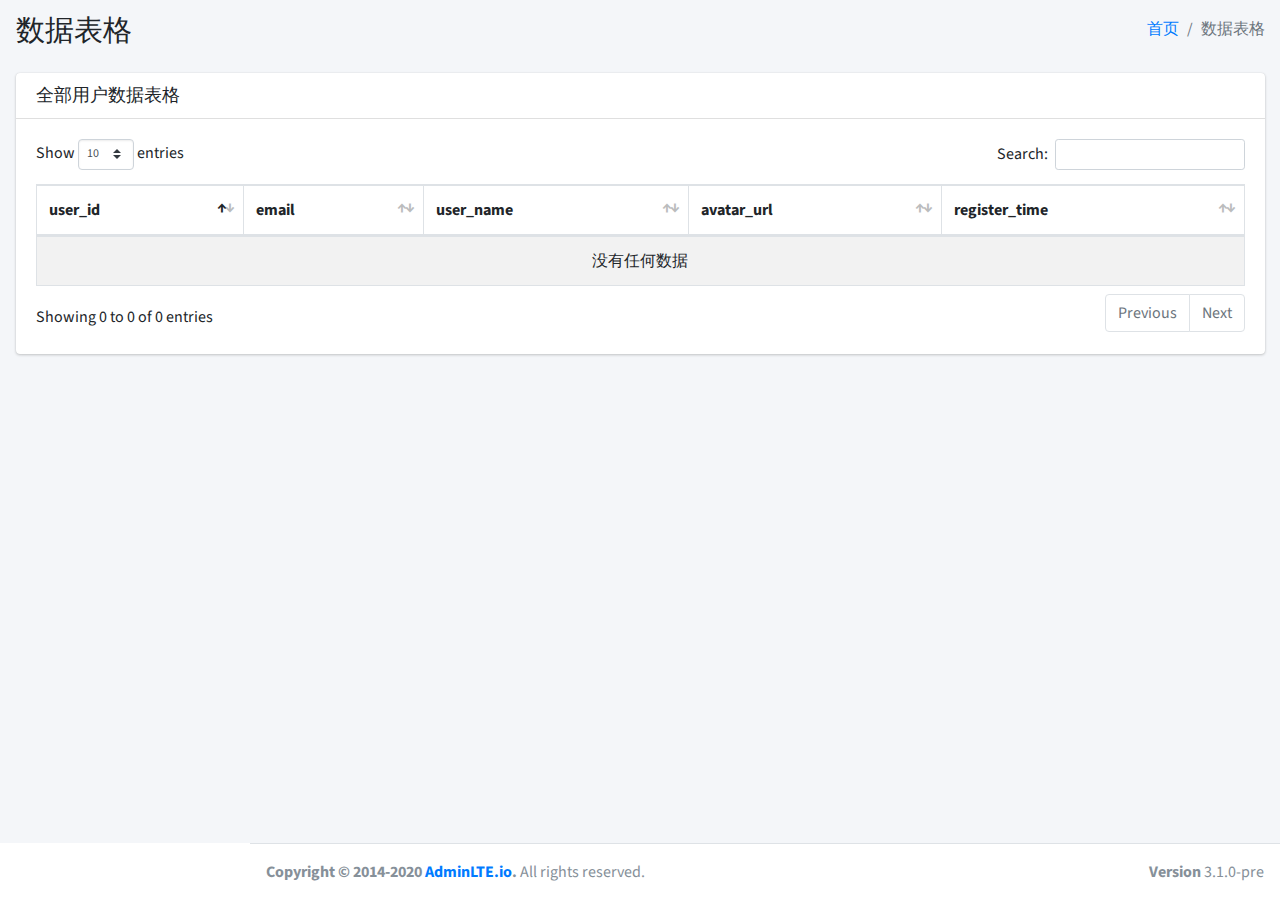
<file: WebContent/data.html>
<!DOCTYPE html>
<html>
<head>
    <meta charset="utf-8">
    <meta name="viewport" content="width=device-width, initial-scale=1">
    <title>管理员 | 数据表格</title>
    <!-- Google Font: Source Sans Pro -->
    <link rel="stylesheet" href="https://fonts.googleapis.com/css?family=Source+Sans+Pro:300,400,400i,700&display=fallback">
    <!-- Font Awesome -->
    <link rel="stylesheet" href="css/all.min.css">
    <!-- DataTables -->
    <link rel="stylesheet" href="css/dataTables.bootstrap4.min.css">
    <link rel="stylesheet" href="css/responsive.bootstrap4.min.css">
    <!-- Theme style -->
    <link rel="stylesheet" href="css/adminlte.min.css">
</head>

<body class="hold-transition sidebar-mini" onload="getData()">
    <div class="wrapper">
        <!-- Content Wrapper. Contains page content -->
        <div class="content-wrapper" style="margin-left: 0">
            <!-- Content Header (Page header) -->
            <section class="content-header">
                <div class="container-fluid">
                    <div class="row mb-2">
                        <div class="col-sm-6">
                            <h1>数据表格</h1>
                        </div>
                        <div class="col-sm-6">
                            <ol class="breadcrumb float-sm-right">
                                <li class="breadcrumb-item"><a href="#">首页</a></li>
                                <li class="breadcrumb-item active">数据表格</li>
                            </ol>
                        </div>
                    </div>
                </div>
                <!-- /.container-fluid -->
            </section>
            <!-- Main content -->
            <section class="content">
                <div class="container-fluid">
                    <div class="row">
                        <div class="col-12">
                            <div class="card">
                                <div class="card-header">
                                    <h3 class="card-title">全部用户数据表格</h3>
                                </div>
                                <!-- /.card-header -->
                                <div class="card-body">
                                    <table id="example1" class="table table-bordered table-striped">
                                        <thead>
                                            <tr>
                                                <th>user_id</th>
                                                <th>email</th>
                                                <th>user_name</th>
                                                <th>avatar_url</th>
                                                <th>register_time</th>
                                            </tr>
                                        </thead>
                                        <tbody>
                                            
                                        </tbody>
                                    </table>
                                </div>
                                <!-- /.card-body -->
                            </div>
                            <!-- /.card -->
                        </div>
                        <!-- /.col -->
                    </div>
                    <!-- /.row -->
                </div>
                <!-- /.container-fluid -->
            </section>
            <!-- /.content -->
        </div>
        <!-- /.content-wrapper -->
        <footer class="main-footer">
            <div class="float-right d-none d-sm-block">
                <b>Version</b> 3.1.0-pre
            </div>
            <strong>Copyright &copy; 2014-2020 <a href="https://adminlte.io">AdminLTE.io</a>.</strong> All rights reserved.
        </footer>
        <!-- Control Sidebar -->
        <aside class="control-sidebar control-sidebar-dark">
            <!-- Control sidebar content goes here -->
        </aside>
        <!-- /.control-sidebar -->
    </div>
    <!-- ./wrapper -->

    <!-- jQuery -->
    <script src="js/jquery.min.js"></script>
    <!-- Bootstrap 4 -->
    <script src="js/bootstrap.bundle.min.js"></script>
    <!-- DataTables -->
    <script src="js/jquery.dataTables.min.js"></script>
    <script src="js/dataTables.bootstrap4.min.js"></script>
    <script src="js/dataTables.responsive.min.js"></script>
    <script src="js/responsive.bootstrap4.min.js"></script>
    <!-- AdminLTE App -->
    <script src="js/adminlte.min.js"></script>
    <!-- AdminLTE for demo purposes -->
    <script src="js/demo.js"></script>
    <!-- page script -->
    <script>
        $(function() {
            $("#example1").DataTable({
                "responsive": true,
                "autoWidth": false,
            });
            $('#example2').DataTable({
                "paging": true,
                "lengthChange": false,
                "searching": false,
                "ordering": true,
                "info": true,
                "autoWidth": false,
                "responsive": true,
            });
        });
    </script>
    <script type="text/javascript">
    function getData() {  
        $.ajax({
            type:"get",  
            url:"http://localhost:8080/api/user",
            data: {"rn": Math.floor(Math.random() * 100 + 1) },
            success:function(users) {
            	
            		
            	
            	for(var i=0;i<getJsonLength(users);i++){
            		
            		var user_id = users[i]["user_id"];
               	    var email = users[i]["email"];
               	    var user_name = users[i]["user_name"];
               	    var avatar_url = users[i]["avatar_url"];
               	    var register_time = "2020/6/25";
               	    var mytable = document.getElementById("example1");
        	    	var mytr=mytable.insertRow();
        	    	var mytd1=document.createElement("td");
        	    	var mytd2=document.createElement("td");
        	    	var mytd3=document.createElement("td");
        	    	var mytd4=document.createElement("td");
        	    	var mytd5=document.createElement("td");
        	    	mytd1.innerText=user_id;
        	    	mytd2.innerText=email;
        	    	mytd3.innerText=user_name;
        	    	mytd4.innerText=avatar_url;
        	    	mytd5.innerText=register_time;
        	    	mytr.appendChild(mytd1);
        	    	mytr.appendChild(mytd2);
        	    	mytr.appendChild(mytd3);
        	    	mytr.appendChild(mytd4);
        	    	mytr.appendChild(mytd5);
        	    	
            	}
            	
            }  
        });
    }
    function getJsonLength(jsonData){
        var jsonLength = 0;
        for(var item in jsonData){
           jsonLength++;
        }
        return jsonLength;
    }  
    </script>
</body>
</html>
</file>
<file: WebContent/css/responsive.bootstrap4.min.css>
@charset "UTF-8";
table.dataTable.dtr-inline.collapsed > tbody > tr > td.child,
table.dataTable.dtr-inline.collapsed > tbody > tr > th.child,
table.dataTable.dtr-inline.collapsed > tbody > tr > td.dataTables_empty {
  cursor: default !important;
}
table.dataTable.dtr-inline.collapsed > tbody > tr > td.child:before,
table.dataTable.dtr-inline.collapsed > tbody > tr > th.child:before,
table.dataTable.dtr-inline.collapsed > tbody > tr > td.dataTables_empty:before {
  display: none !important;
}
table.dataTable.dtr-inline.collapsed > tbody > tr[role="row"] > td.dtr-control,
table.dataTable.dtr-inline.collapsed > tbody > tr[role="row"] > th.dtr-control {
  position: relative;
  padding-left: 30px;
  cursor: pointer;
}
table.dataTable.dtr-inline.collapsed
  > tbody
  > tr[role="row"]
  > td.dtr-control:before,
table.dataTable.dtr-inline.collapsed
  > tbody
  > tr[role="row"]
  > th.dtr-control:before {
  top: 50%;
  left: 5px;
  height: 14px;
  width: 14px;
  margin-top: -9px;
  display: block;
  position: absolute;
  color: white;
  border: 2px solid white;
  border-radius: 14px;
  box-shadow: 0 0 3px #444;
  box-sizing: content-box;
  text-align: center;
  text-indent: 0 !important;
  font-family: "Courier New", Courier, monospace;
  line-height: 14px;
  content: "+";
  background-color: #0275d8;
}
table.dataTable.dtr-inline.collapsed
  > tbody
  > tr.parent
  > td.dtr-control:before,
table.dataTable.dtr-inline.collapsed
  > tbody
  > tr.parent
  > th.dtr-control:before {
  content: "-";
  background-color: #d33333;
}
table.dataTable.dtr-inline.collapsed.compact > tbody > tr > td.dtr-control,
table.dataTable.dtr-inline.collapsed.compact > tbody > tr > th.dtr-control {
  padding-left: 27px;
}
table.dataTable.dtr-inline.collapsed.compact
  > tbody
  > tr
  > td.dtr-control:before,
table.dataTable.dtr-inline.collapsed.compact
  > tbody
  > tr
  > th.dtr-control:before {
  left: 4px;
  height: 14px;
  width: 14px;
  border-radius: 14px;
  line-height: 14px;
  text-indent: 3px;
}
table.dataTable.dtr-column > tbody > tr > td.control,
table.dataTable.dtr-column > tbody > tr > th.control {
  position: relative;
  cursor: pointer;
}
table.dataTable.dtr-column > tbody > tr > td.control:before,
table.dataTable.dtr-column > tbody > tr > th.control:before {
  top: 50%;
  left: 50%;
  height: 16px;
  width: 16px;
  margin-top: -10px;
  margin-left: -10px;
  display: block;
  position: absolute;
  color: white;
  border: 2px solid white;
  border-radius: 14px;
  box-shadow: 0 0 3px #444;
  box-sizing: content-box;
  text-align: center;
  text-indent: 0 !important;
  font-family: "Courier New", Courier, monospace;
  line-height: 14px;
  content: "+";
  background-color: #0275d8;
}
table.dataTable.dtr-column > tbody > tr.parent td.control:before,
table.dataTable.dtr-column > tbody > tr.parent th.control:before {
  content: "-";
  background-color: #d33333;
}
table.dataTable > tbody > tr.child {
  padding: 0.5em 1em;
}
table.dataTable > tbody > tr.child:hover {
  background: transparent !important;
}
table.dataTable > tbody > tr.child ul.dtr-details {
  display: inline-block;
  list-style-type: none;
  margin: 0;
  padding: 0;
}
table.dataTable > tbody > tr.child ul.dtr-details > li {
  border-bottom: 1px solid #efefef;
  padding: 0.5em 0;
}
table.dataTable > tbody > tr.child ul.dtr-details > li:first-child {
  padding-top: 0;
}
table.dataTable > tbody > tr.child ul.dtr-details > li:last-child {
  border-bottom: none;
}
table.dataTable > tbody > tr.child span.dtr-title {
  display: inline-block;
  min-width: 75px;
  font-weight: bold;
}
div.dtr-modal {
  position: fixed;
  box-sizing: border-box;
  top: 0;
  left: 0;
  height: 100%;
  width: 100%;
  z-index: 100;
  padding: 10em 1em;
}
div.dtr-modal div.dtr-modal-display {
  position: absolute;
  top: 0;
  left: 0;
  bottom: 0;
  right: 0;
  width: 50%;
  height: 50%;
  overflow: auto;
  margin: auto;
  z-index: 102;
  overflow: auto;
  background-color: #f5f5f7;
  border: 1px solid black;
  border-radius: 0.5em;
  box-shadow: 0 12px 30px rgba(0, 0, 0, 0.6);
}
div.dtr-modal div.dtr-modal-content {
  position: relative;
  padding: 1em;
}
div.dtr-modal div.dtr-modal-close {
  position: absolute;
  top: 6px;
  right: 6px;
  width: 22px;
  height: 22px;
  border: 1px solid #eaeaea;
  background-color: #f9f9f9;
  text-align: center;
  border-radius: 3px;
  cursor: pointer;
  z-index: 12;
}
div.dtr-modal div.dtr-modal-close:hover {
  background-color: #eaeaea;
}
div.dtr-modal div.dtr-modal-background {
  position: fixed;
  top: 0;
  left: 0;
  right: 0;
  bottom: 0;
  z-index: 101;
  background: rgba(0, 0, 0, 0.6);
}
@media screen and (max-width: 767px) {
  div.dtr-modal div.dtr-modal-display {
    width: 95%;
  }
}
div.dtr-bs-modal table.table tr:first-child td {
  border-top: none;
}
table.dataTable.dtr-inline.collapsed.table-sm
  > tbody
  > tr
  > td:first-child:before,
table.dataTable.dtr-inline.collapsed.table-sm
  > tbody
  > tr
  > th:first-child:before {
  top: 5px;
}
</file>
